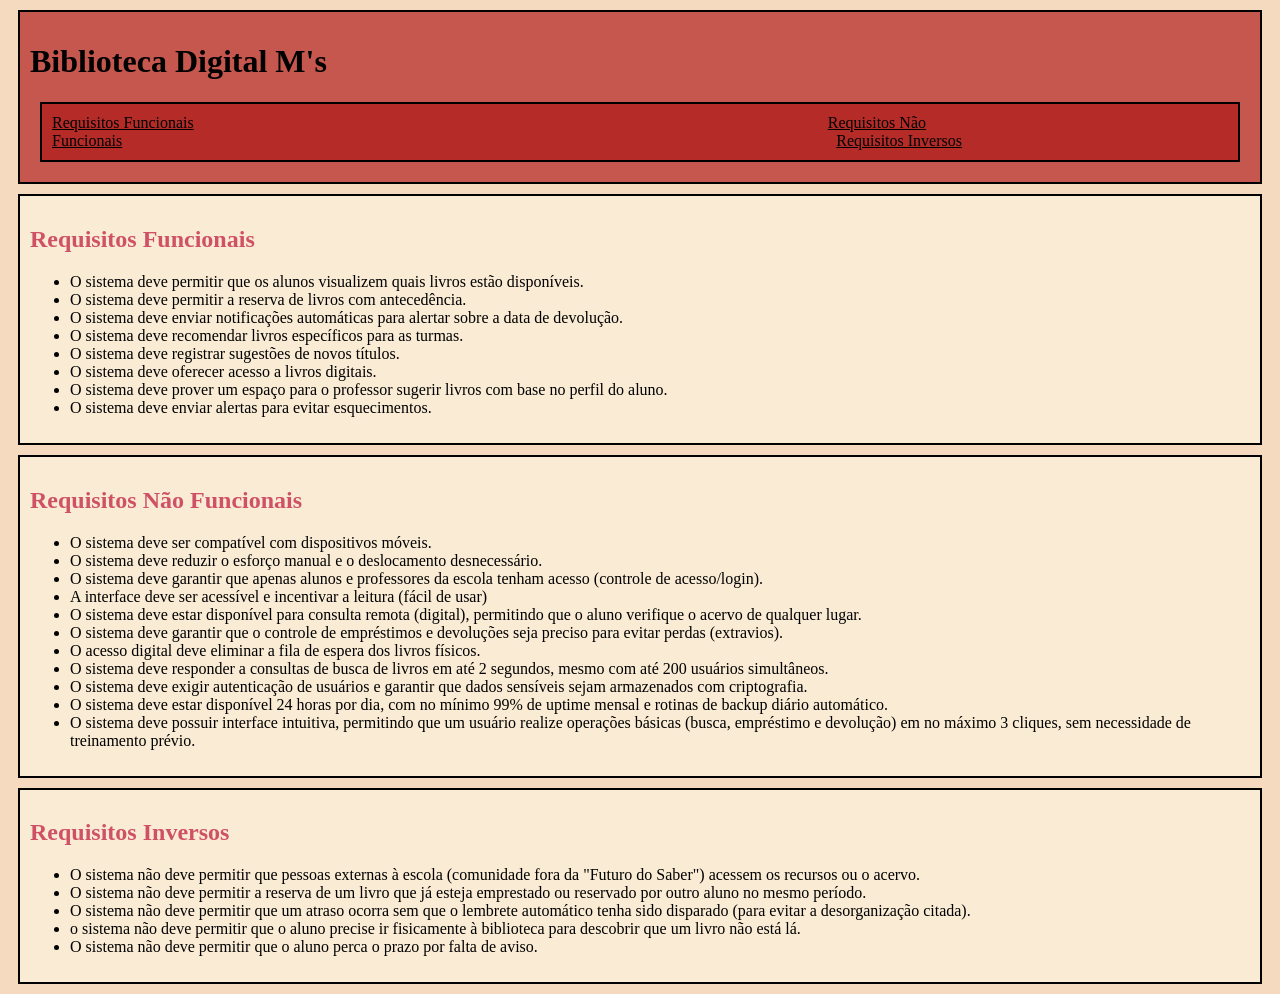
<file: index.html>
<!DOCTYPE html>
<html lang="pt-br">
<head>
    <meta charset="UTF-8">
    <title>Bibliote Escolar Digital </title>
    
    <link rel="stylesheet" href="style.css" type="text/css">
</head>
<body>
    <header>
    <h1>Biblioteca Digital M's</h1>
        <nav>
            <div class="requisito"><a id="funcionais" href="#RF">Requisitos Funcionais</a>
            <a id="naofuncionais" href="#RNF"> Requisitos Não Funcionais</a>
            <a id="inversos"href="#RI">Requisitos Inversos</a></div>
        </nav>
        </header>
        <div>
        <section>
        <h2 id="RF">Requisitos Funcionais</h2>
        <ul>
            <li>O sistema deve permitir que os alunos visualizem quais livros estão disponíveis.</li>
            <li>O sistema deve permitir a reserva de livros com antecedência.</li>
            <li>O sistema deve enviar notificações automáticas para alertar sobre a data de devolução.</li>
            <li>O sistema deve recomendar livros específicos para as turmas.</li>
            <li>O sistema deve registrar sugestões de novos títulos.</li>
            <li>O sistema deve oferecer acesso a livros digitais.</li>
            <li>O sistema deve prover um espaço para o professor sugerir livros com base no perfil do aluno.</li>
            <li>O sistema deve enviar alertas para evitar esquecimentos.</li>
        </ul>
        </section>
        </div>
        <div>
        <section>
        <h2 id="RNF">Requisitos Não Funcionais</h2>
        <ul>
            <li> O sistema deve ser compatível com dispositivos móveis.</li>
            <li> O sistema deve reduzir o esforço manual e o deslocamento desnecessário.</li>
            <li> O sistema deve garantir que apenas alunos e professores da escola tenham acesso (controle de acesso/login).</li>
            <li> A interface deve ser acessível e incentivar a leitura (fácil de usar)</li>
            <li> O sistema deve estar disponível para consulta remota (digital), permitindo que o aluno verifique o acervo de qualquer lugar.</li>
            <li> O sistema deve garantir que o controle de empréstimos e devoluções seja preciso para evitar perdas (extravios).</li>
            <li> O acesso digital deve eliminar a fila de espera dos livros físicos.</li>
            <li>O sistema deve responder a consultas de busca de livros em até 2 segundos, mesmo com até 200 usuários simultâneos.</li>
            <li>O sistema deve exigir autenticação de usuários e garantir que dados sensíveis sejam armazenados com criptografia.</li>
            <li>O sistema deve estar disponível 24 horas por dia, com no mínimo 99% de uptime mensal e rotinas de backup diário automático.</li>
            <li>O sistema deve possuir interface intuitiva, permitindo que um usuário realize operações básicas (busca, empréstimo e devolução) em no máximo 3 cliques, sem necessidade de treinamento prévio.</li>
        </ul>
        </section>
        </div>
        <div>
        <section>
        <h2 id="RI">Requisitos Inversos</h2>
        <ul>
            <li> O sistema não deve permitir que pessoas externas à escola (comunidade fora da "Futuro do Saber") acessem os recursos ou o acervo.</li>
            <li> O sistema não deve permitir a reserva de um livro que já esteja emprestado ou reservado por outro aluno no mesmo período.</li>
            <li> O sistema não deve permitir que um atraso ocorra sem que o lembrete automático tenha sido disparado (para evitar a desorganização citada).</li>
            <li> o sistema não deve permitir que o aluno  precise ir fisicamente à biblioteca para descobrir que um livro não está lá.</li>
            <li> O sistema não deve permitir que o aluno perca o prazo por falta de aviso.</li>
            
        </ul>
        </section>
        </div>
</body>
</html>
</file>
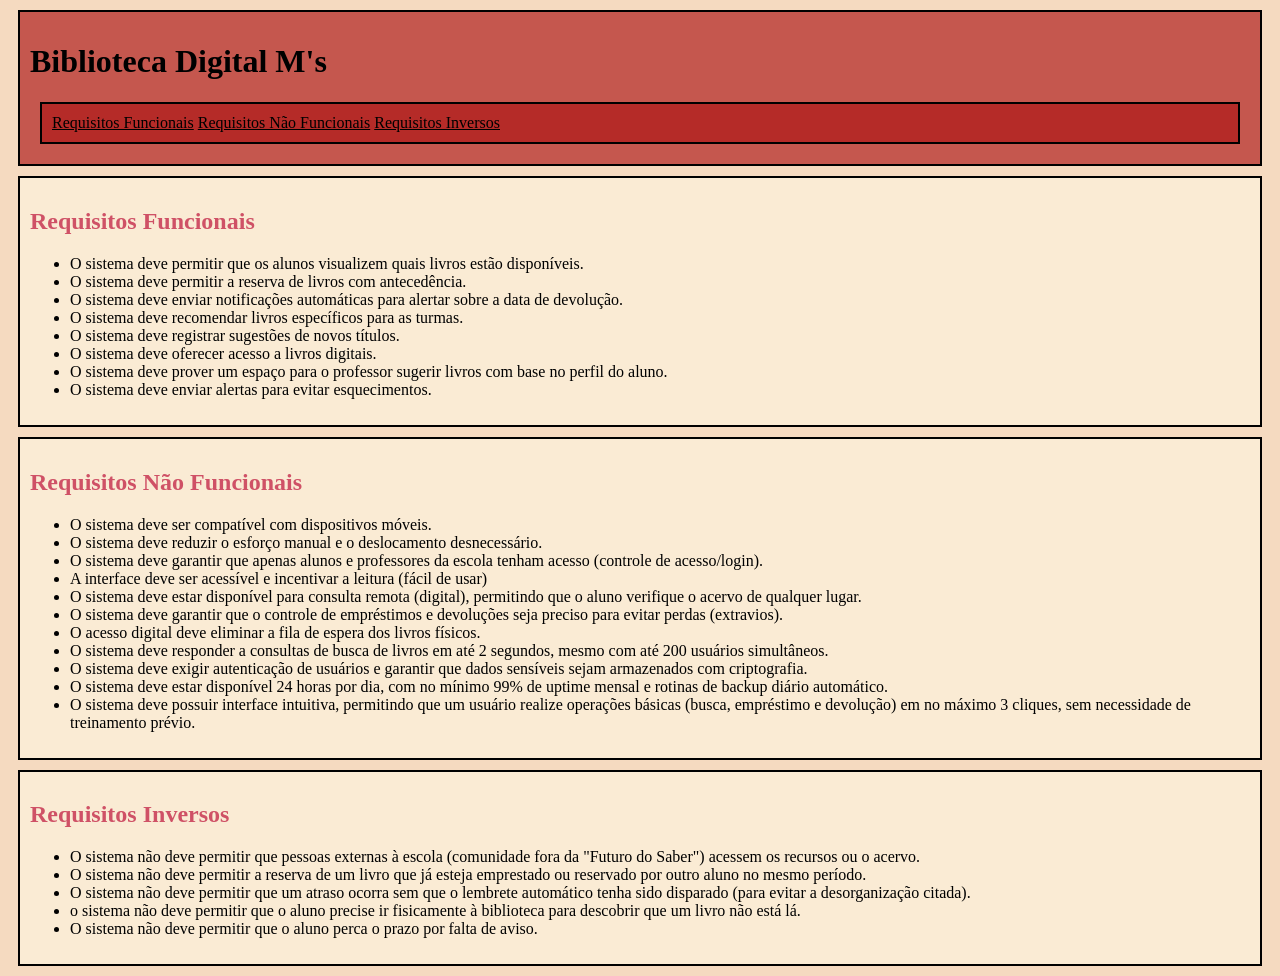
<file: biblioteca M's.html>
<!DOCTYPE html>
<html lang="pt-br">
<head>
    <meta charset="UTF-8">
    <title>Bibliote Escolar Digital </title>
    
    <link rel="stylesheet" href="style.css" type="text/css">
</head>
<body>
    <header>
    <h1>Biblioteca Digital M's</h1>
        <nav>
            <div class="requisito"><a href="#RF">Requisitos Funcionais</a>
            <a href="#RNF"> Requisitos Não Funcionais</a>
            <a href="#RI">Requisitos Inversos</a></div>
        </nav>
        </header>
        <div>
        <section>
        <h2 id="RF">Requisitos Funcionais</h2>
        <ul>
            <li>O sistema deve permitir que os alunos visualizem quais livros estão disponíveis.</li>
            <li>O sistema deve permitir a reserva de livros com antecedência.</li>
            <li>O sistema deve enviar notificações automáticas para alertar sobre a data de devolução.</li>
            <li>O sistema deve recomendar livros específicos para as turmas.</li>
            <li>O sistema deve registrar sugestões de novos títulos.</li>
            <li>O sistema deve oferecer acesso a livros digitais.</li>
            <li>O sistema deve prover um espaço para o professor sugerir livros com base no perfil do aluno.</li>
            <li>O sistema deve enviar alertas para evitar esquecimentos.</li>
        </ul>
        </section>
        </div>
        <div>
        <section>
        <h2 id="RNF">Requisitos Não Funcionais</h2>
        <ul>
            <li> O sistema deve ser compatível com dispositivos móveis.</li>
            <li> O sistema deve reduzir o esforço manual e o deslocamento desnecessário.</li>
            <li> O sistema deve garantir que apenas alunos e professores da escola tenham acesso (controle de acesso/login).</li>
            <li> A interface deve ser acessível e incentivar a leitura (fácil de usar)</li>
            <li> O sistema deve estar disponível para consulta remota (digital), permitindo que o aluno verifique o acervo de qualquer lugar.</li>
            <li> O sistema deve garantir que o controle de empréstimos e devoluções seja preciso para evitar perdas (extravios).</li>
            <li> O acesso digital deve eliminar a fila de espera dos livros físicos.</li>
            <li>O sistema deve responder a consultas de busca de livros em até 2 segundos, mesmo com até 200 usuários simultâneos.</li>
            <li>O sistema deve exigir autenticação de usuários e garantir que dados sensíveis sejam armazenados com criptografia.</li>
            <li>O sistema deve estar disponível 24 horas por dia, com no mínimo 99% de uptime mensal e rotinas de backup diário automático.</li>
            <li>O sistema deve possuir interface intuitiva, permitindo que um usuário realize operações básicas (busca, empréstimo e devolução) em no máximo 3 cliques, sem necessidade de treinamento prévio.</li>
        </ul>
        </section>
        </div>
        <div>
        <section>
        <h2 id="RI">Requisitos Inversos</h2>
        <ul>
            <li> O sistema não deve permitir que pessoas externas à escola (comunidade fora da "Futuro do Saber") acessem os recursos ou o acervo.</li>
            <li> O sistema não deve permitir a reserva de um livro que já esteja emprestado ou reservado por outro aluno no mesmo período.</li>
            <li> O sistema não deve permitir que um atraso ocorra sem que o lembrete automático tenha sido disparado (para evitar a desorganização citada).</li>
            <li> o sistema não deve permitir que o aluno  precise ir fisicamente à biblioteca para descobrir que um livro não está lá.</li>
            <li> O sistema não deve permitir que o aluno perca o prazo por falta de aviso.</li>
            
        </ul>
        </section>
        </div>
</body>
</html>
</file>
<file: style.css>
header,nav,main,section,article,aside,footer{
    border: 2px solid black;
    padding: 10px;
    margin: 10px;
    background-color: rgba(173, 20, 20, 0.658);
            }

body{
    background-color: rgb(245, 218, 192);
}
section{
    background-color: rgb(250, 235, 212);
}
#RF{
    color: rgb(207, 81, 102);
}
#RNF{
    color: rgb(207, 81, 102);
}
#RI{
    color: rgb(207, 81, 102);
}
a{
    color: black;
}
#funcionais{
    text-align: right;
    margin-right: 630px;
}
#naofuncionais{
    text-align: center;
    margin-right: 710px;
}
#inversos{
    text-align: right;
}
</file>
